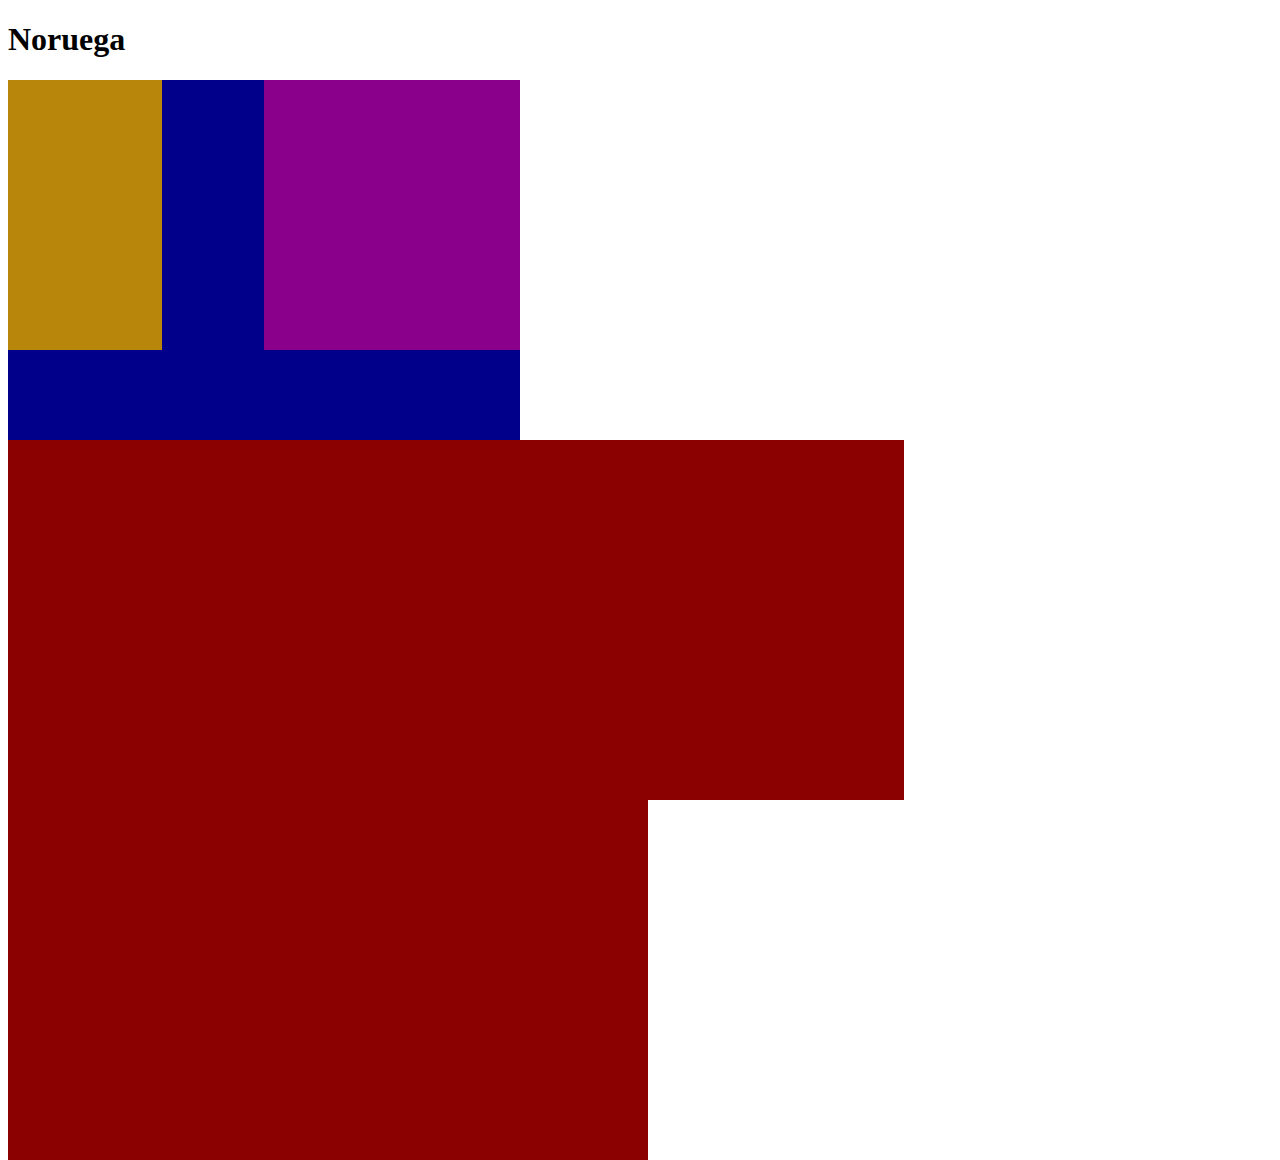
<file: 07-responsive/index.html>
<!DOCTYPE html>
<html lang="en">

<head>
    <meta charset="UTF-8">
    <meta http-equiv="X-UA-Compatible" content="IE=edge">
    <meta name="viewport" content="width=device-width, initial-scale=1.0">
    <title>bandera responsiva</title>
    <link rel="stylesheet" href="estilos.css">
</head>

<body>
    <h1>Noruega</h1>
    <div class="bandera">
        <div class="columna__izq">

        </div>
        <div class="columna__der">
        </div>
    </div>
   
    <div class="center__line">
    </div>
    <div class="inferior__izq"></div>
    <div class="inferior__der"></div>
</body>

</html>
</file>
<file: 07-responsive/estilos.css>
html,
body {
    height: 100%;
    width: 100%;
}

.bandera {
    background-color: darkblue;
    height: 30%;
    width: 40%;
    display: flex;
    flex-direction: row;
    justify-content: space-between;
}

.columna__izq {
    background-color: darkgoldenrod;
    height: 100%;
    width: 30%;
}

.columna__der {
    background-color: darkmagenta;
    height: 100%;
    width: 50%;
}

.center__line {
    background-color: darkblue;
    height: 10%;
    width: 40%;
    display: flex;
    flex-direction: row;
}

.inferior__izq {
    background-color: darkred;
    height: 40%;
    width: 70%;
}
.inferior__der{
   background-color: darkred;
   height: 40%;
   width: 50%;
}
</file>
